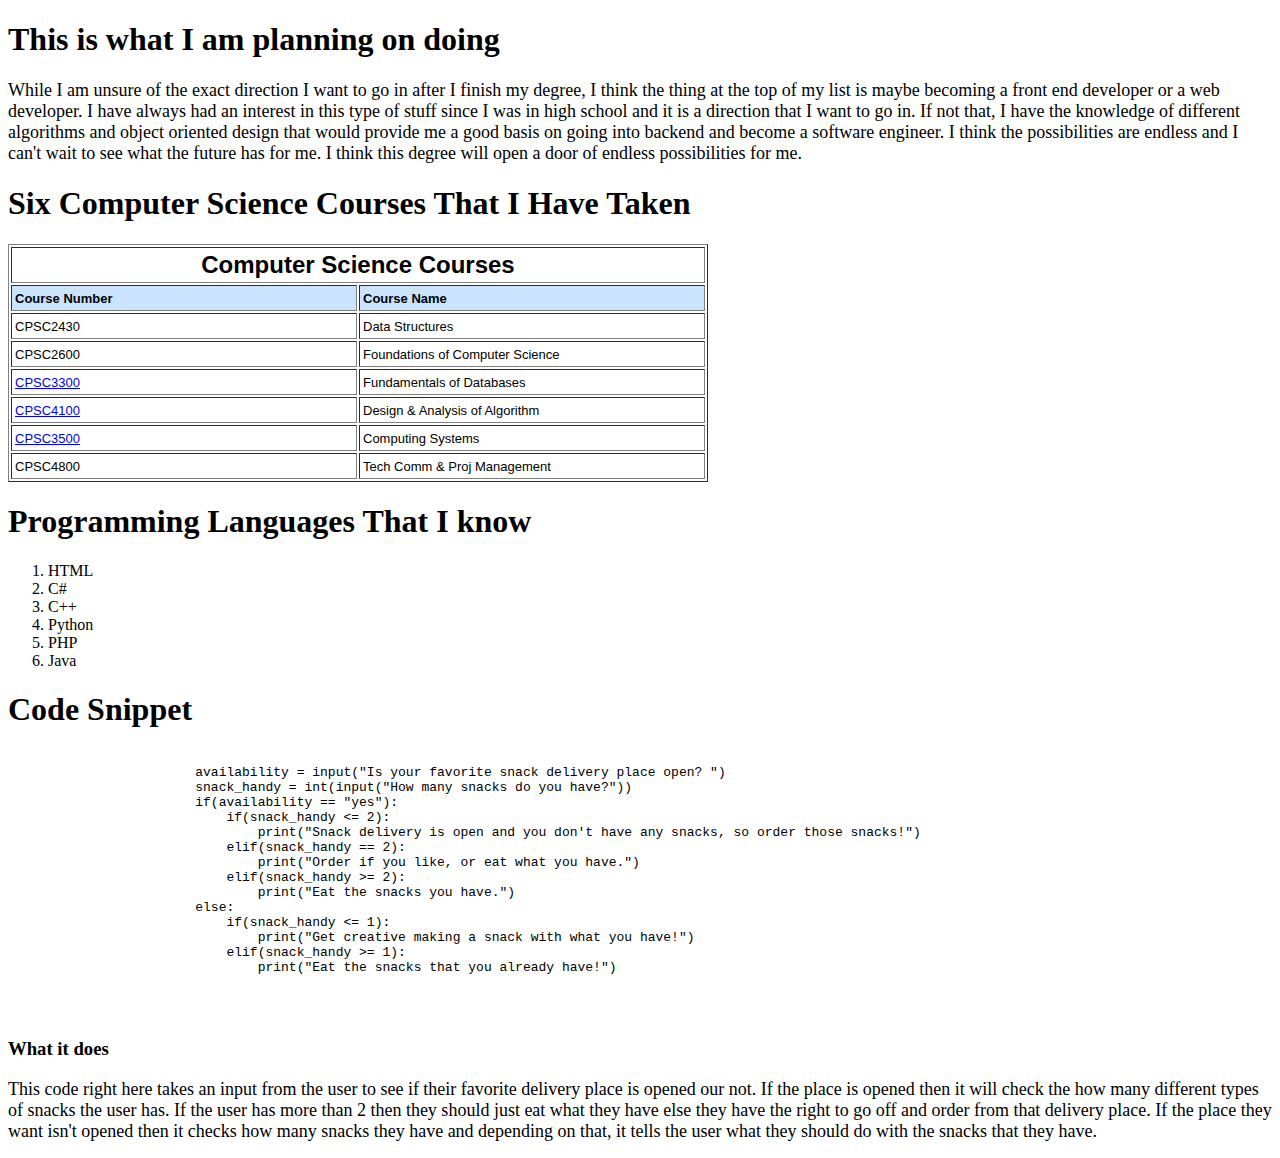
<file: hw1/index.html>
<!DOCTYPE html>
<html lang="en">
    <head>
        <meta charset="UTF-8">
        <title>
            Homepage
        </title>
        <link rel="icon" type="image/x-icon" href="/images/favicon.ico">
    </head>
    <body>
        <section>
            <h1>This is what I am planning on doing </h1>
            <p><font size = "4">While I am unsure of the exact direction I want to go in after I finish my degree, I think the thing at the top of my list is maybe
                becoming a front end developer or a web developer. I have always had an interest in this type of stuff since I was in high school and 
                it is a direction that I want to go in. If not that, I have the knowledge of different algorithms and object oriented design that would 
                provide me a good basis on going into backend and become a software engineer. I think the possibilities are endless and I can't wait to see
                what the future has for me. I think this degree will open a door of endless possibilities for me. </font>
            </p>
        </section>
        <section>
            <h1>Six Computer Science Courses That I Have Taken</h1>
            <table width="700" border="1" cellpadding="3">
                <tr>
                <td colspan="4" align="center" valign="top"><font face="Arial" color="black" size="5"><b>Computer Science Courses</b></td>
                <tr align="left" valign="top" bgcolor="#CAE4FF">
                <td width="175"><font size="2" face="Arial"><b>Course Number</b></font></td>
                <td width="175"><font size="2" face="Arial"><b>Course Name</b></font></td>
                </tr>
                <tr align="left" valign="top" bgcolor="white">
                <td><font size="2" face="Arial">CPSC2430</font></td>
                <td><font size="2" face="Arial">Data Structures</font></td>
                </tr>
                <tr align="left" valign="top" bgcolor="white">
                <td><font size="2" face="Arial">CPSC2600</font></td>
                <td><font size="2" face="Arial">Foundations of Computer Science</font></td>
                </tr>
                <tr align="left" valign="top" bgcolor="white">
                <td><font size="2" face="Arial"><a href="cpsc3300.html">CPSC3300</a></font></td>
                <td><font size="2" face="Arial">Fundamentals of Databases</font></td>
                </tr>
                <tr align="left" valign="top" bgcolor="white">
                <td><font size="2" face="Arial"><a href="cpsc4100.html">CPSC4100</a></font></td>
                <td><font size="2" face="Arial">Design & Analysis of Algorithm</font></td>
                </tr>
                <tr align="left" valign="top" bgcolor="white">
                <td><font size="2" face="Arial"><a href="cpsc3500.html">CPSC3500</a></font></td>
                <td><font size="2" face="Arial">Computing Systems</font></td>
                </tr>
                <tr align="left" valign="top" bgcolor="white">
                <td><font size="2" face="Arial">CPSC4800</font></td>
                <td><font size="2" face="Arial">Tech Comm & Proj Management</font></td>
                </tr>
                </table>
        </section>
        <section>
            <h1>Programming Languages That I know</h1>
            <ol>
                <li>HTML</li>
                <li>C#</li>
                <li>C++</li>
                <li>Python</li>
                <li>PHP</li>
                <li>Java</li>
            </ol>
        </section>
        <section>
            <h1>Code Snippet</h1>
            <div class="box">
                <pre>
                    <code>
                        availability = input("Is your favorite snack delivery place open? ")
                        snack_handy = int(input("How many snacks do you have?"))
                        if(availability == "yes"):
                            if(snack_handy <= 2):
                                print("Snack delivery is open and you don't have any snacks, so order those snacks!")
                            elif(snack_handy == 2):
                                print("Order if you like, or eat what you have.")
                            elif(snack_handy >= 2):
                                print("Eat the snacks you have.")
                        else:
                            if(snack_handy <= 1):
                                print("Get creative making a snack with what you have!")
                            elif(snack_handy >= 1):
                                print("Eat the snacks that you already have!")
                            
                    </code>
                </pre>
            </div>
            <h3>What it does</h3>
            <p><font size = "4">This code right here takes an input from the user to see if their favorite delivery place is opened our not. If the place is opened then it 
                will check the how many different types of snacks the user has. If the user has more than 2 then they should just eat what they have else they have the right to 
                go off and order from that delivery place. If the place they want isn't opened then it checks how many snacks they have and depending on that, it tells the user
                what they should do with the snacks that they have.</font>
            </p>
        </section>
    </body>
</html>
</file>
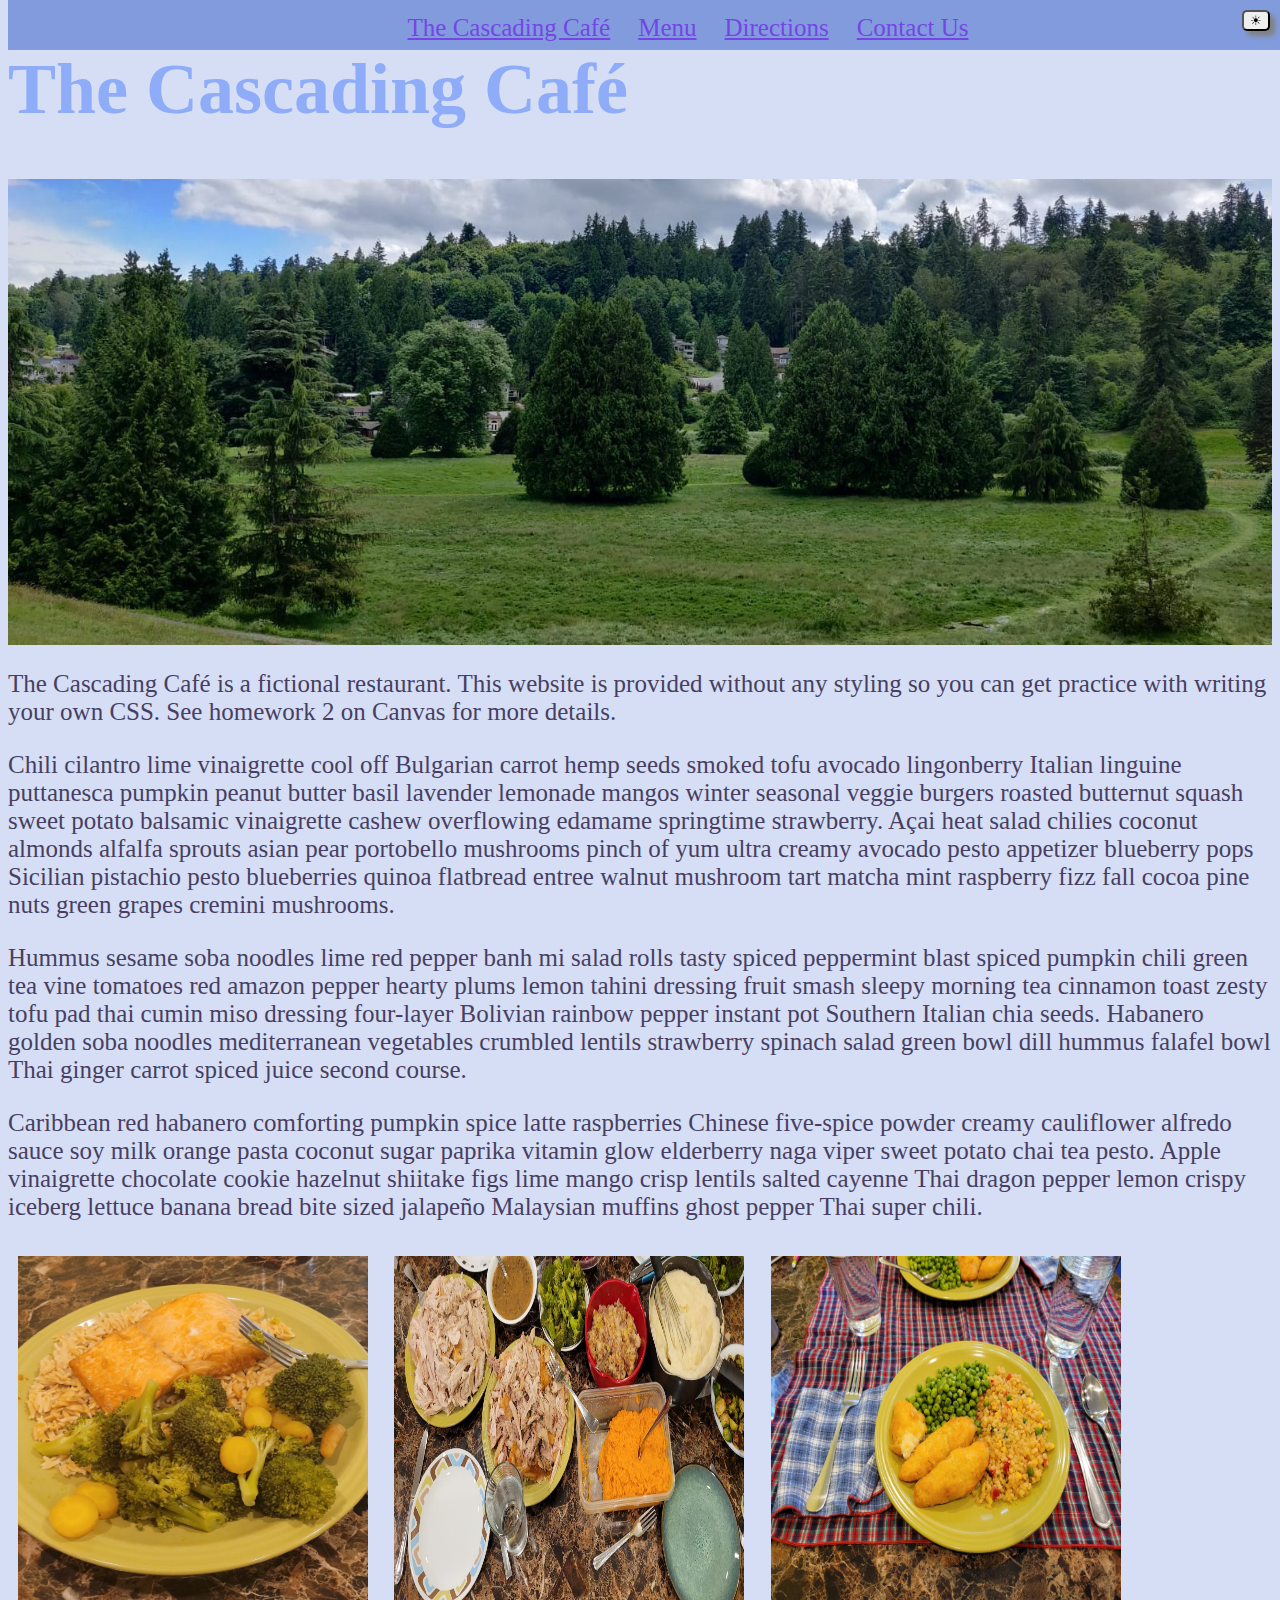
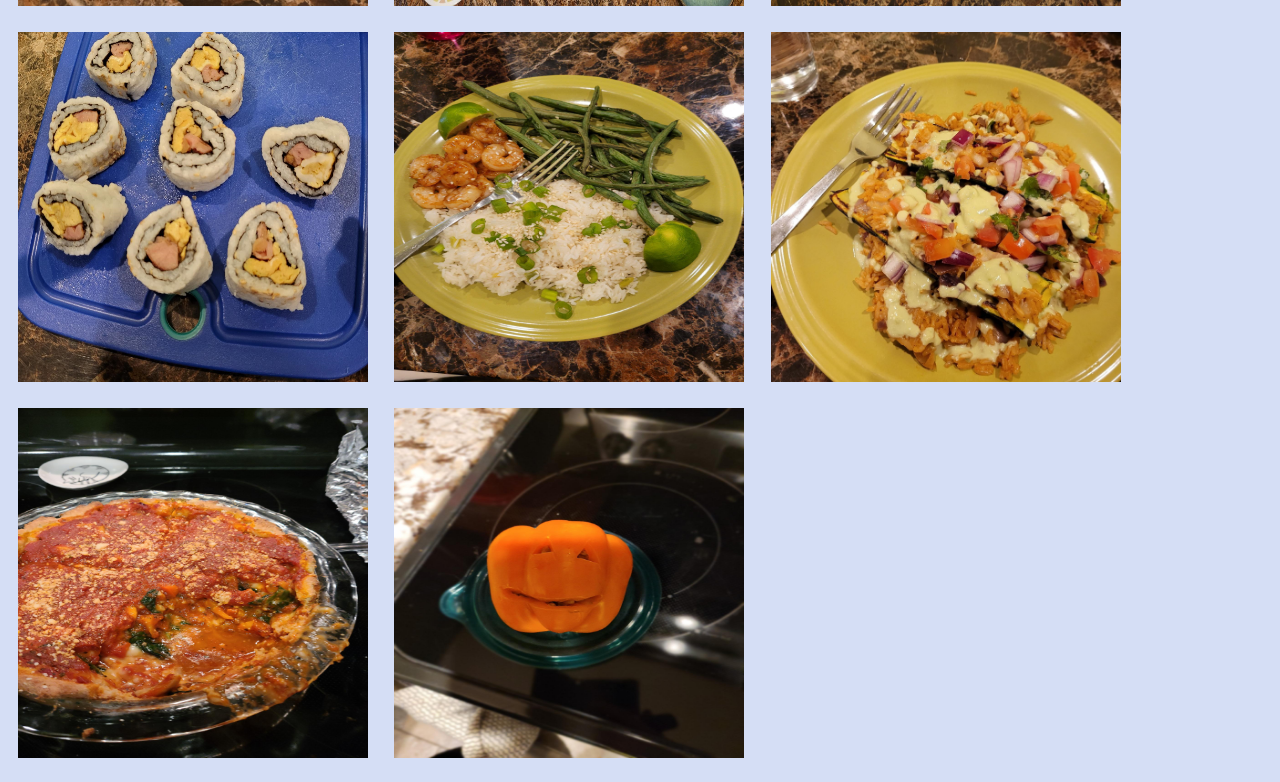
<file: hw2/index.html>
<!DOCTYPE html>
<html lang="en">
    <head>
        <link rel="stylesheet" href="style.css" />
    </head>
    <body>
        <header>
            <nav>
                <ul>
                    <li><a class="active" href="/">The Cascading Café</a></li>
                    <li><a href="/menu.html">Menu</a></li>
                    <li><a href="/directions.html">Directions</a></li>
                    <li><a href="mailto:tspinney@seattleu.edu">Contact Us</a></li>
                </ul>
            </nav>
            <button id="theme-toggle">☀</button>
        </header>
        <main id="homepage-content">
            <h1>The Cascading Café</h1>
            <img src="images/homepage banner.jpeg" />
            <section>
                <p>
                    The Cascading Café is a fictional restaurant. This website is provided without any
                    styling so you can get practice with writing your own CSS. See homework 2 on Canvas
                    for more details.
                </p>
                <p>
                    Chili cilantro lime vinaigrette cool off Bulgarian carrot hemp seeds smoked tofu avocado lingonberry Italian linguine puttanesca pumpkin peanut butter basil lavender lemonade mangos winter seasonal veggie burgers roasted butternut squash sweet potato balsamic vinaigrette cashew overflowing edamame springtime strawberry. Açai heat salad chilies coconut almonds alfalfa sprouts asian pear portobello mushrooms pinch of yum ultra creamy avocado pesto appetizer blueberry pops Sicilian pistachio pesto blueberries quinoa flatbread entree walnut mushroom tart matcha mint raspberry fizz fall cocoa pine nuts green grapes cremini mushrooms.
                </p>
                <p>
                    Hummus sesame soba noodles lime red pepper banh mi salad rolls tasty spiced peppermint blast spiced pumpkin chili green tea vine tomatoes red amazon pepper hearty plums lemon tahini dressing fruit smash sleepy morning tea cinnamon toast zesty tofu pad thai cumin miso dressing four-layer Bolivian rainbow pepper instant pot Southern Italian chia seeds. Habanero golden soba noodles mediterranean vegetables crumbled lentils strawberry spinach salad green bowl dill hummus falafel bowl Thai ginger carrot spiced juice second course.
                </p>
                <p>
                    Caribbean red habanero comforting pumpkin spice latte raspberries Chinese five-spice powder creamy cauliflower alfredo sauce soy milk orange pasta coconut sugar paprika vitamin glow elderberry naga viper sweet potato chai tea pesto. Apple vinaigrette chocolate cookie hazelnut shiitake figs lime mango crisp lentils salted cayenne Thai dragon pepper lemon crispy iceberg lettuce banana bread bite sized jalapeño Malaysian muffins ghost pepper Thai super chili.
                </p>
            </section>
            <section>
                <img src="images/food1.jpg" />
                <img src="images/food2.jpg" />
                <img src="images/food3.jpg" />
                <img src="images/food4.jpg" />
                <img src="images/food5.jpg" />
                <img src="images/food6.jpg" />
                <img src="images/food7.jpg" />
                <img src="images/food8.jpg" />
            </section>
        </main>
        <script src="modeToggle.js"></script>
    </body>
</html>
</file>
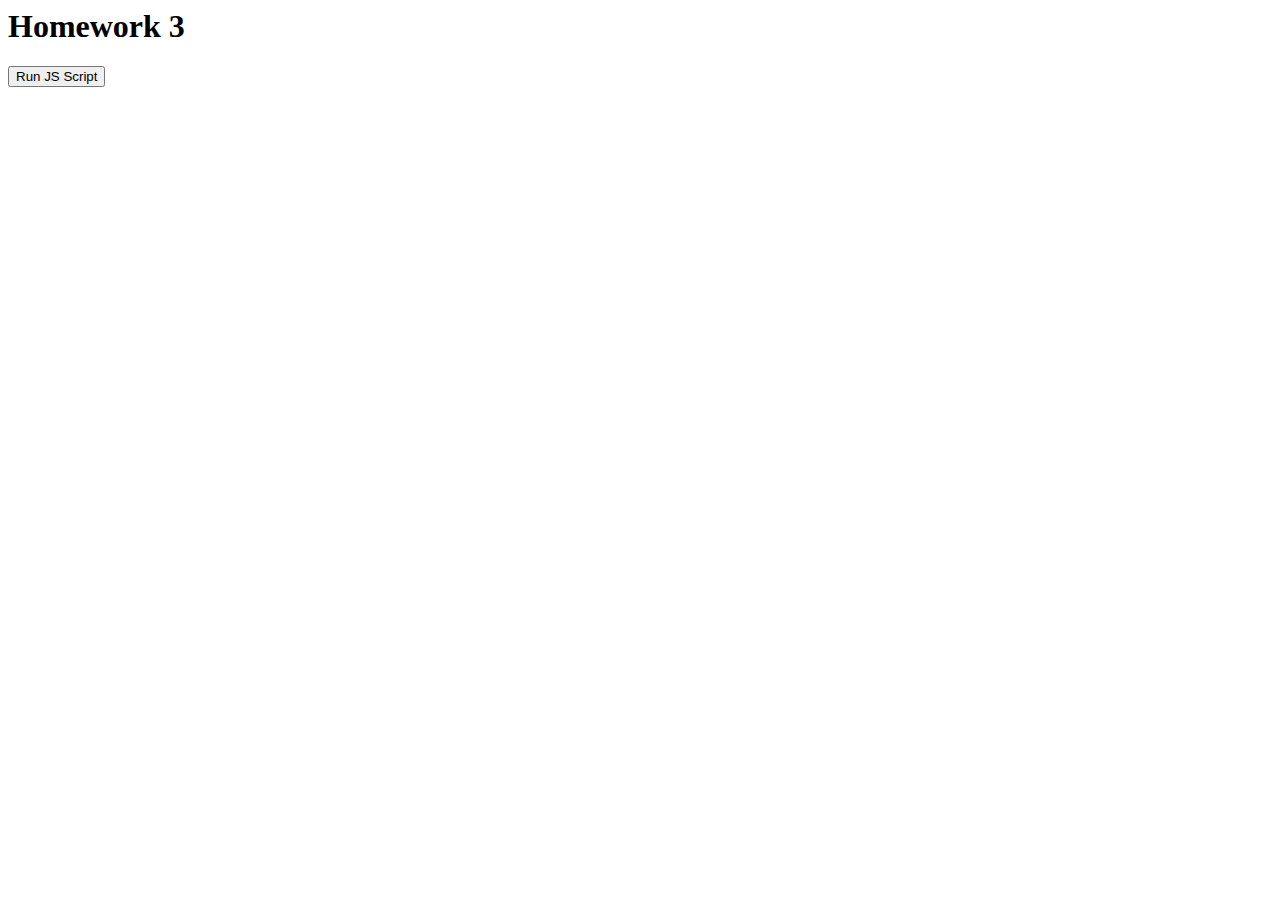
<file: hw3/static/index.html>
<html>
    <head>
        <title>CPSC4910 - HW3</title>
    </head>
    <body>
        <h1>Homework 3</h1>
    <section>
        <button type = 'button'>Run JS Script</button>
    </section>
    <script src="script.js"></script>
    </body>
</html>
</file>
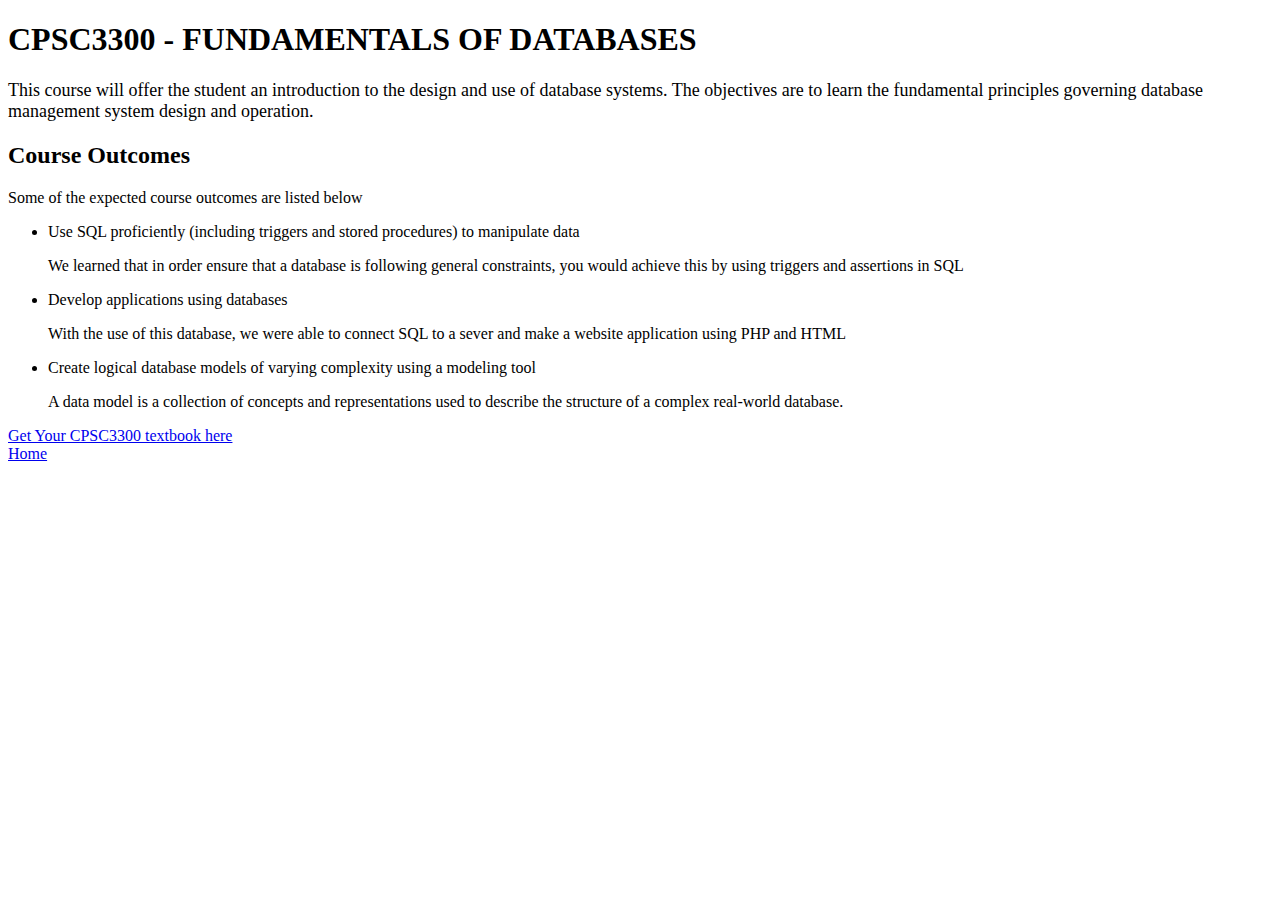
<file: hw1/cpsc3300.html>
<!DOCTYPE html>
<html lang="en">
    <head>
        <meta charset="UTF-8">
        <title>
            cpsc3300 - Fundamentals of Databases
        </title>
        <link rel="icon" type="image/x-icon" href="/images/favicon.ico">
    </head>
    <body>
        <h1>CPSC3300 - FUNDAMENTALS OF DATABASES</h1>
        <p><font size = "4">This course will offer the student an introduction to the design and use of database systems. The objectives are to learn the fundamental 
            principles governing database management system design and operation.</font></p>
        <article>
            <h2>Course Outcomes</h2>
            <p>Some of the expected course outcomes are listed below</p>
            <ul>
                <li>
                    Use SQL proficiently (including triggers and stored procedures) to manipulate data
                </li>
                <p>
                    We learned that in order ensure that a database is following general constraints, you would achieve this by using triggers and assertions in SQL
                </p>
            </ul>
            <ul>
                <li>
                    Develop applications using databases 
                </li>
                <p>
                    With the use of this database, we were able to connect SQL to a sever and make a website application using PHP and HTML
                </p>
            </ul>
            <ul>
                <li>
                    Create logical database models of varying complexity using a modeling tool
                </li>
                <p>
                    A data model is a collection of concepts and representations used to describe the structure of a complex real-world database.
                </p>
            </ul>
        </article>
        <article>
            <a href="https://www.bkstr.com/seattleucampusstore/course-materials-results?shopBy=course&divisionDisplayName=&departmentDisplayName=CPSC&courseDisplayName=3300&sectionDisplayName=02&programId=3771&termId=100077466" target="_blank"
            rel="nofollow noreferrence">Get Your CPSC3300 textbook here</a> 
        </article>
        <section>
            <a href="index.html">Home</a> 
        </section>
    </body>
</file>
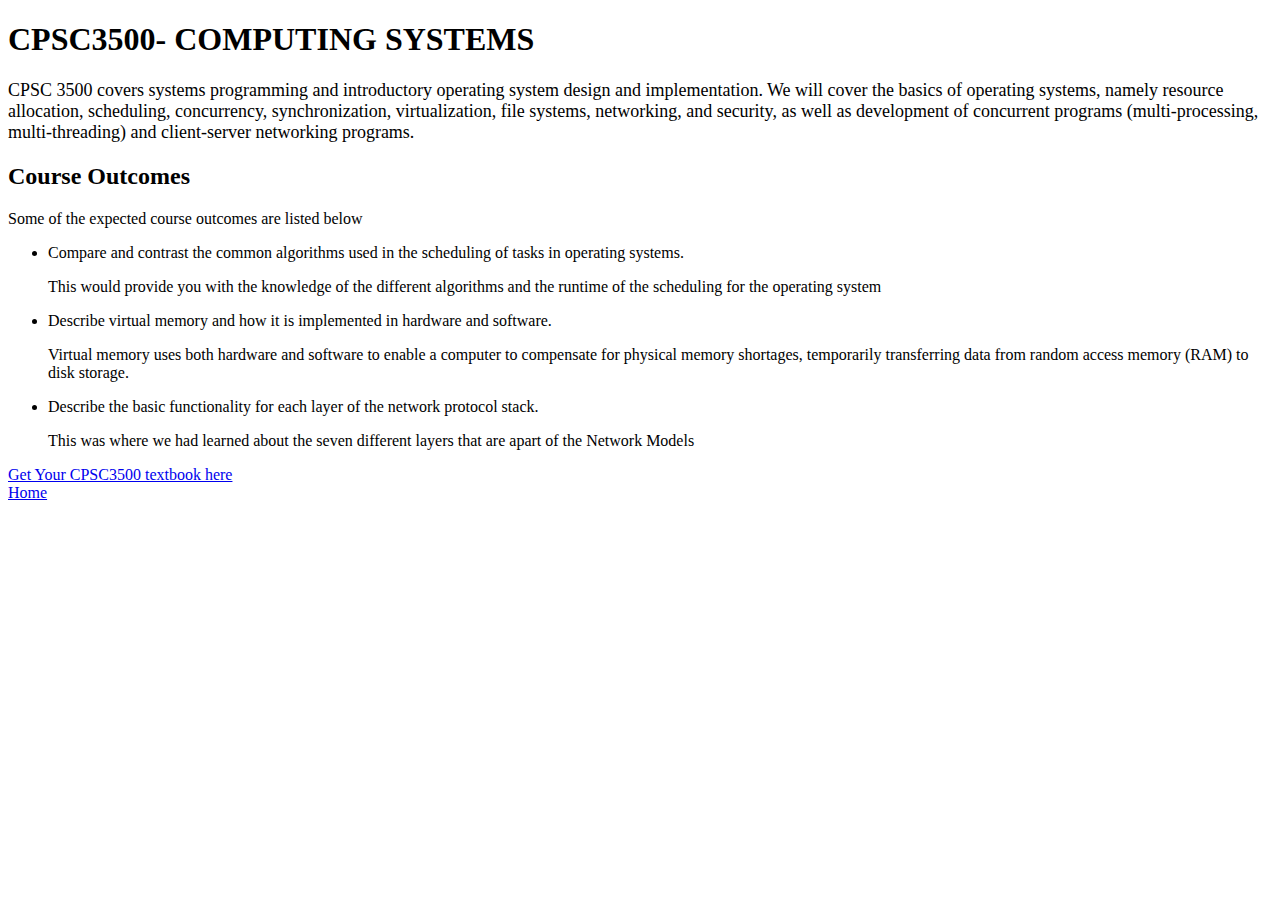
<file: hw1/cpsc3500.html>
<!DOCTYPE html>
<html lang="en">
    <head>
        <meta charset="UTF-8">
        <title>
            cpsc3500 - Computing Systems
        </title>
        <link rel="icon" type="image/x-icon" href="/images/favicon.ico">
    </head>
    <body>
        <h1>CPSC3500- COMPUTING SYSTEMS</h1>
        <p><font size = "4">CPSC 3500 covers systems programming and introductory operating system design and implementation. We will cover the basics of operating systems, namely resource allocation, scheduling, concurrency, synchronization, virtualization, file systems, 
            networking, and security, as well as development of concurrent programs (multi-processing, multi-threading) and client-server networking programs.</font></p>
        <article>
            <h2>Course Outcomes</h2>
            <p>Some of the expected course outcomes are listed below</p>
            <ul>
                <li>
                    Compare and contrast the common algorithms used in the scheduling of tasks in operating systems.
                </li>
                <p>
                    This would provide you with the knowledge of the different algorithms and the runtime of the scheduling for the operating system
                </p>
            </ul>
            <ul>
                <li>
                    Describe virtual memory and how it is implemented in hardware and software.
                </li>
                <p>
                    Virtual memory uses both hardware and software to enable a computer 
                    to compensate for physical memory shortages, temporarily transferring data from random access memory (RAM) to disk storage.
                </p>
            </ul>
            <ul>
                <li>
                    Describe the basic functionality for each layer of the network protocol stack.
                </li>
                <p>
                    This was where we had learned about the seven different layers that are apart of the Network Models
                </p>
            </ul>
        </article>
        <article>
            <a href=https://www.bkstr.com/seattleucampusstore/course-materials-results?shopBy=course&divisionDisplayName=&departmentDisplayName=CPSC&courseDisplayName=3500&sectionDisplayName=01&programId=3771&termId=100077466 target="_blank"
            rel="nofollow noreferrence">Get Your CPSC3500 textbook here</a> 
        </article>
        <section>
            <a href="index.html">Home</a> 
        </section>
    </body>
</file>
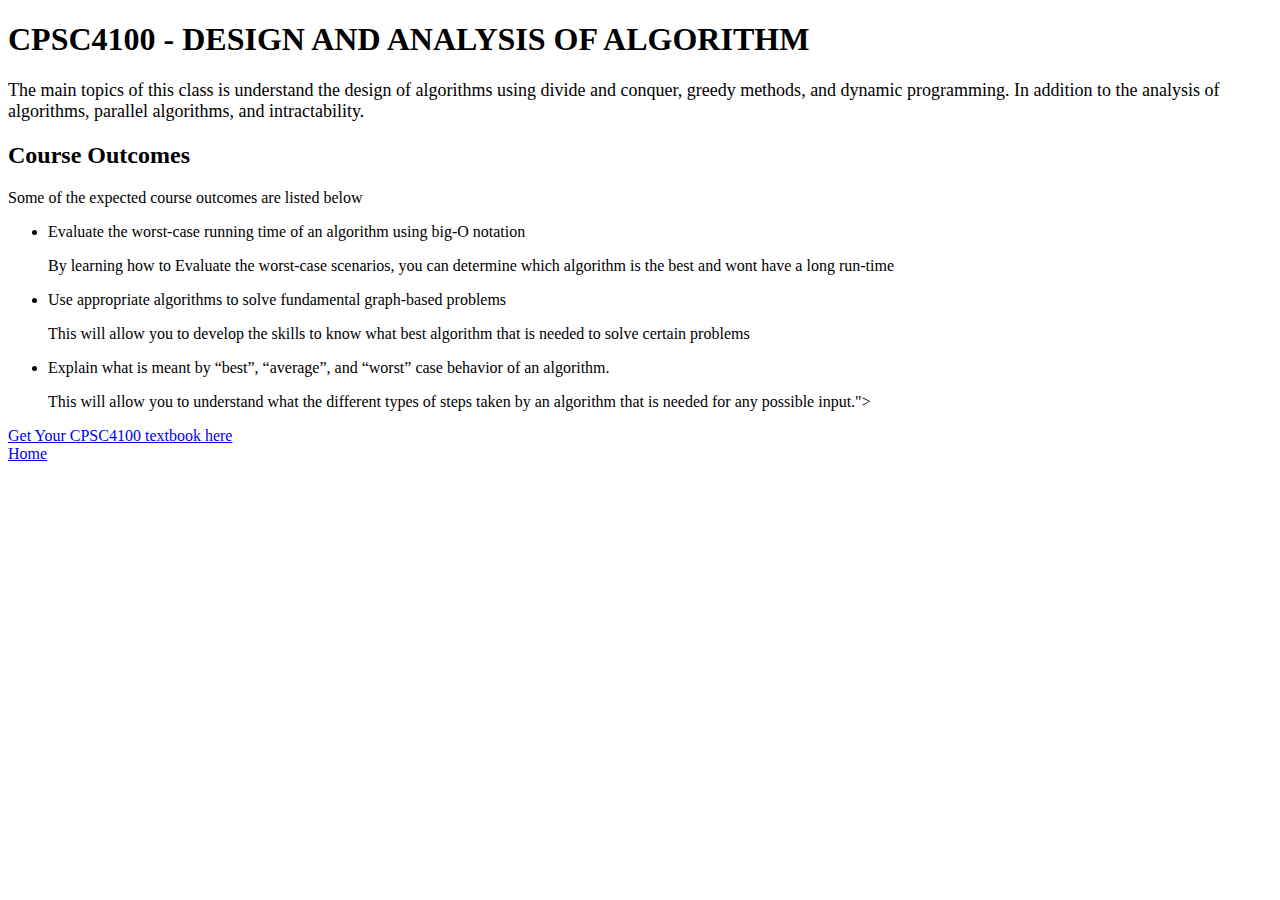
<file: hw1/cpsc4100.html>
<!DOCTYPE html>
<html lang="en">
    <head>
        <meta charset="UTF-8">
        <title>
            cpsc4100 - Design & Analysis of Algorithm
        </title>
        <link rel="icon" type="image/x-icon" href="/images/favicon.ico">
    </head>
    <body>
        <h1>CPSC4100 - DESIGN AND ANALYSIS OF ALGORITHM</h1>
        <p><font size = "4">The main topics of this class is understand the design of algorithms using divide and conquer, greedy methods, and dynamic programming. 
            In addition to the analysis of algorithms, parallel algorithms, and intractability. </font></p>
        <article>
            <h2>Course Outcomes</h2>
            <p>Some of the expected course outcomes are listed below</p>
            <ul>
                <li>
                    Evaluate the worst-case running time of an algorithm using big-O notation
                </li>
                <p>By learning how to Evaluate the worst-case scenarios, you can determine which algorithm is the best and wont have a long run-time</p>
            </ul>
            <ul>
                <li>
                    Use appropriate algorithms to solve fundamental graph-based problems 
                </li>
                <p>This will allow you to develop the skills to know what best algorithm that is needed to solve certain problems</p>
            </ul>
            <ul>
                <li>
                    Explain what is meant by “best”, “average”, and “worst” case behavior of an algorithm.
                </li>
                <p>This will allow you to understand what the different types of steps taken by an algorithm that is needed for any possible input."></p>
            </ul>
        </article>
        <article>
            <a href="https://www.bkstr.com/seattleucampusstore/course-materials-results?shopBy=course&divisionDisplayName=&departmentDisplayName=CPSC&courseDisplayName=4100&sectionDisplayName=01&programId=3771&termId=100077466" target="_blank"
            rel="nofollow noreferrence">Get Your CPSC4100 textbook here</a> 
        </article>
        <section>
            <a href="index.html">Home</a> 
        </section>
    </body>
</file>
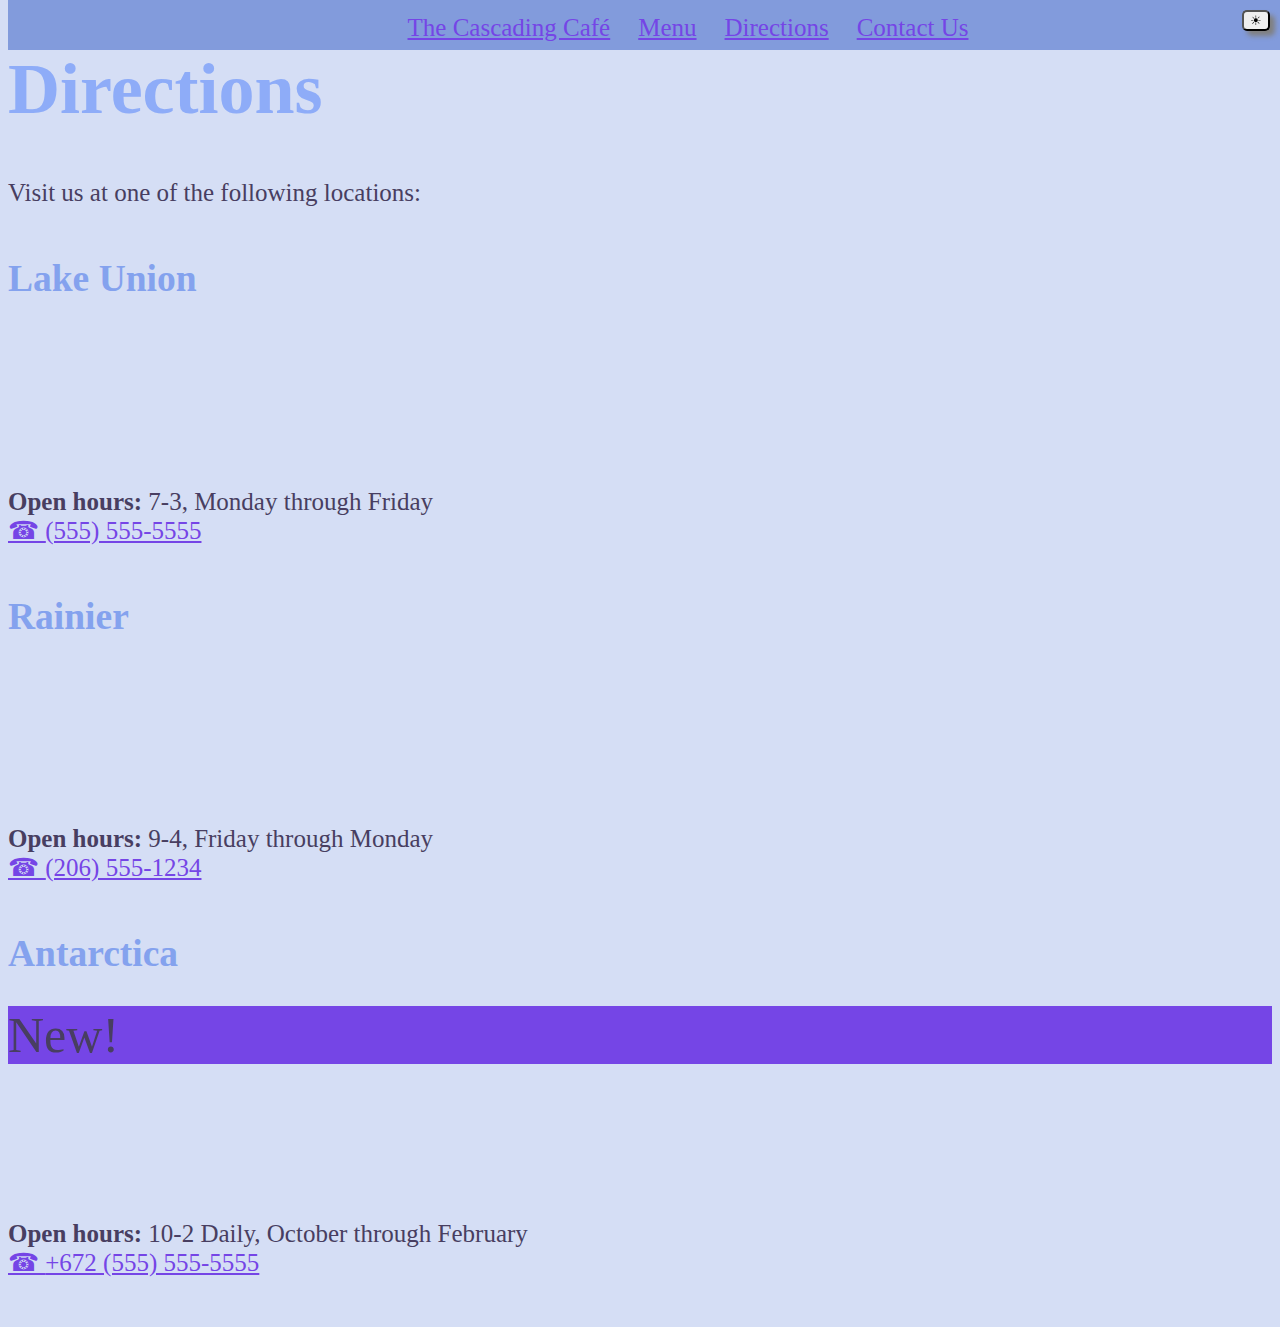
<file: hw2/directions.html>
<!DOCTYPE html>
<html lang="en">
    <head>
        <link rel="stylesheet" href="style.css" />
    </head>
    <body>
        <header>
            <nav>
                <ul>
                    <li><a href="/">The Cascading Café</a></li>
                    <li><a href="/menu.html">Menu</a></li>
                    <li class="active"><a href="/directions.html">Directions</a></li>
                    <li><a href="mailto:tspinney@seattleu.edu">Contact Us</a></li>
                </ul>
            </nav>
            <button id="theme-toggle">☀</button>
        </header>
        <main>
            <h1>Directions</h1>
            <p>Visit us at one of the following locations:</p>
            <article>
                <h2>Lake Union</h2>
                <iframe src="https://www.google.com/maps/embed?key=AIzaSyD5rdgQ5qyjxXWvzx_djsdbZlHKEfMilqk&pb=!1m18!1m12!1m3!1d2688.395201140085!2d-122.337402684089!3d47.63788659380898!2m3!1f0!2f0!3f0!3m2!1i1024!2i768!4f13.1!3m3!1m2!1s0x0%3A0x876c5723e833c9ea!2zNDfCsDM4JzE2LjQiTiAxMjLCsDIwJzA2LjgiVw!5e0!3m2!1sen!2sus!4v1649992673053!5m2!1sen!2sus" allowfullscreen="" loading="lazy" referrerpolicy="no-referrer-when-downgrade"></iframe>
                <div><span>Open hours:</span> <time>7-3, Monday through Friday</time></div>
                <div><address><a href="tel:+15555555555">(555) 555-5555</a></address></div>
            </article>
            <article>
                <h2>Rainier</h2>
                <iframe src="https://www.google.com/maps/embed?key=AIzaSyD5rdgQ5qyjxXWvzx_djsdbZlHKEfMilqk&pb=!1m18!1m12!1m3!1d2727.1726132115355!2d-121.77499168410712!3d46.87965264590285!2m3!1f0!2f0!3f0!3m2!1i1024!2i768!4f13.1!3m3!1m2!1s0x0%3A0x45b6f786edda1e60!2zNDbCsDUyJzQ2LjciTiAxMjHCsDQ2JzIyLjEiVw!5e0!3m2!1sen!2sus!4v1649992637600!5m2!1sen!2sus" allowfullscreen="" loading="lazy" referrerpolicy="no-referrer-when-downgrade"></iframe>
                <div><span>Open hours:</span> <time>9-4, Friday through Monday</time></div>
                <div><address><a href="tel:+2065551234">(206) 555-1234</a></address></div>
            </article>
            <article>
                <h2>Antarctica</h2>
                <div class="new">New!</div>
                <iframe src="https://www.google.com/maps/embed?key=AIzaSyD5rdgQ5qyjxXWvzx_djsdbZlHKEfMilqk&pb=!1m18!1m12!1m3!1d1553.3685789361627!2d-67.68271168316491!3d-67.08698689646228!2m3!1f0!2f0!3f0!3m2!1i1024!2i768!4f13.1!3m3!1m2!1s0x0%3A0xc34966e0c9c6feac!2zNjfCsDA1JzEzLjIiUyA2N8KwNDAnNDkuOSJX!5e0!3m2!1sen!2sus!4v1649992548885!5m2!1sen!2sus" allowfullscreen="" loading="lazy" referrerpolicy="no-referrer-when-downgrade"></iframe>
                <div><span>Open hours:</span> <time>10-2 Daily, October through February</time></div>
                <div><address><a href="tel:+6725555555">+672 (555) 555-5555</a></address></div>
            </article>
        </main>
        <script src="modeToggle.js"></script>
    </body>
</html>
</file>
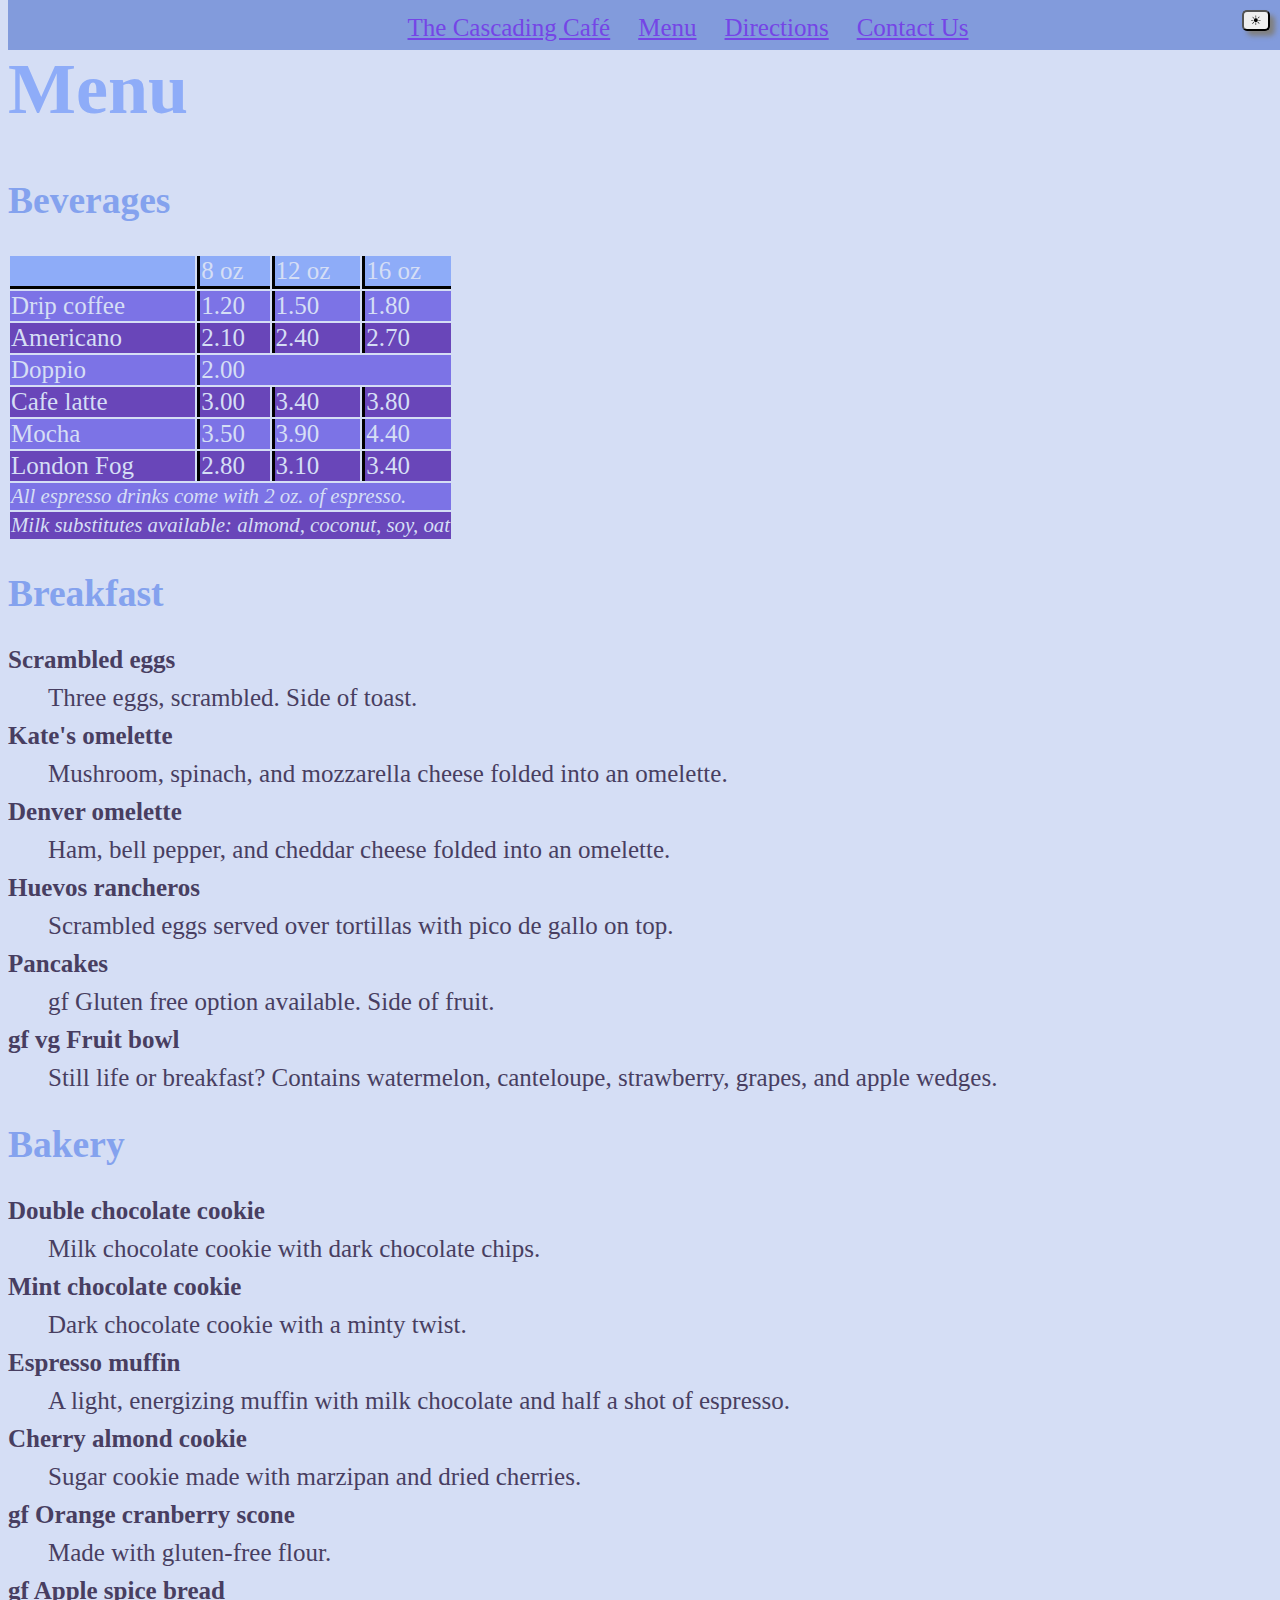
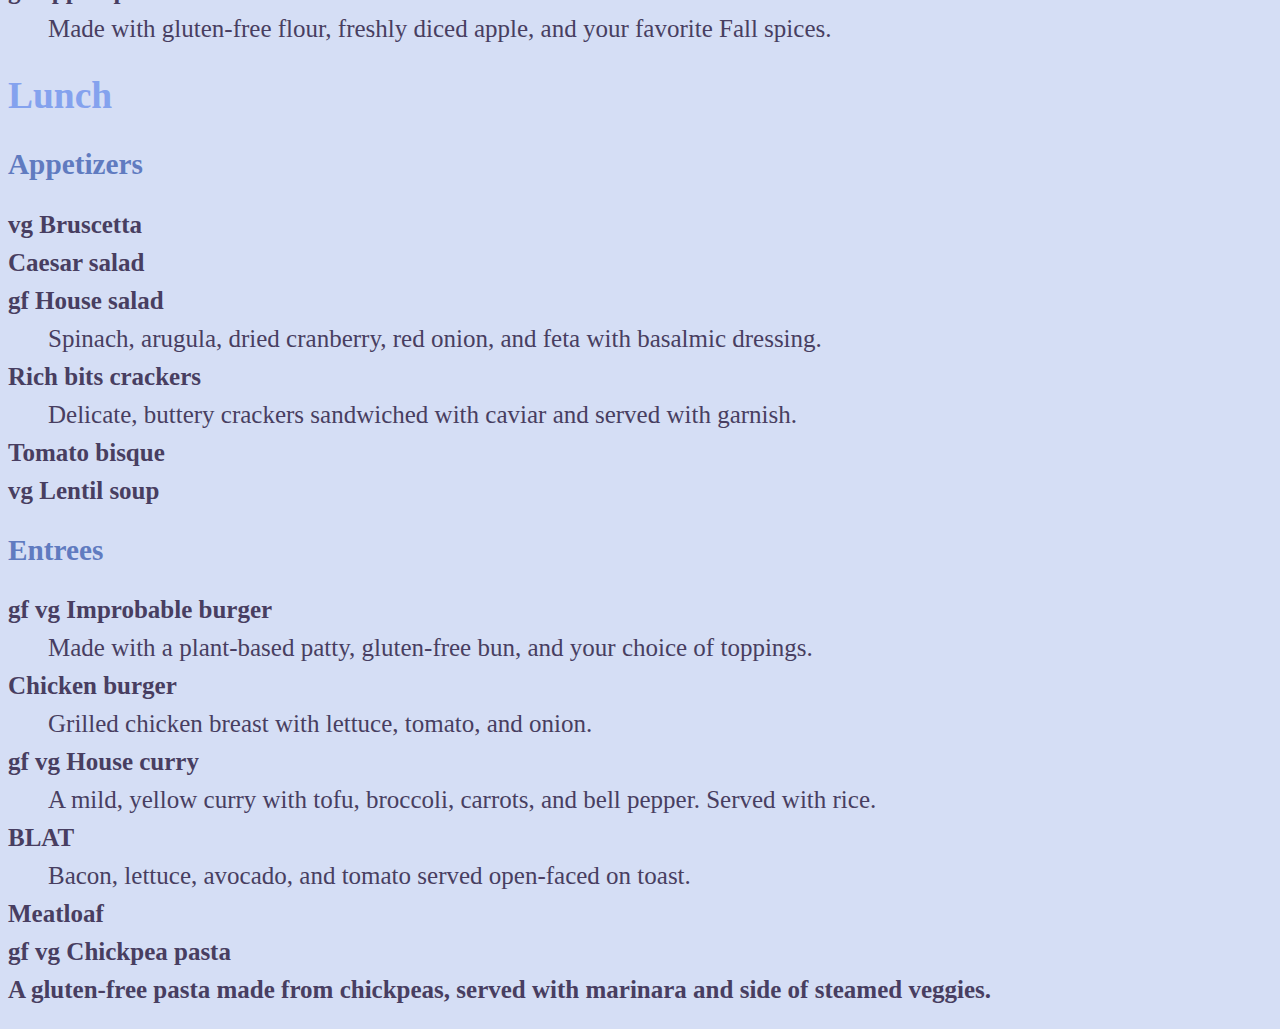
<file: hw2/menu.html>
<!DOCTYPE html>
<html lang="en">
    <head>
        <link rel="stylesheet" href="style.css" />
    </head>
    <body>
        <header>
            <nav>
                <ul>
                    <li><a href="/">The Cascading Café</a></li>
                    <li><a class="active" href="/menu.html">Menu</a></li>
                    <li><a href="/directions.html">Directions</a></li>
                    <li><a href="mailto:tspinney@seattleu.edu">Contact Us</a></li>
                </ul>
            </nav>
            <button id="theme-toggle">☀</button>
        </header>
        <main>
            <h1>Menu</h1>
            <section>
                <h2>Beverages</h2>
                <table>
                    <thead>
                        <tr>
                            <td></td>
                            <td>8 oz</td>
                            <td>12 oz</td>
                            <td>16 oz</td>
                        </tr>
                    </thead>
                    <tbody>
                        <tr>
                            <td>Drip coffee</td>
                            <td>1.20</td>
                            <td>1.50</td>
                            <td>1.80</td>
                        </tr>
                        <tr>
                            <td>Americano</td>
                            <td>2.10</td>
                            <td>2.40</td>
                            <td>2.70</td>
                        </tr>
                        <tr>
                            <td>Doppio</td>
                            <td colspan="3">2.00</td>
                        </tr>
                        <tr>
                            <td>Cafe latte</td>
                            <td>3.00</td>
                            <td>3.40</td>
                            <td>3.80</td>
                        </tr>
                        <tr>
                            <td>Mocha</td>
                            <td>3.50</td>
                            <td>3.90</td>
                            <td>4.40</td>
                        </tr>
                        <tr>
                            <td>London Fog</td>
                            <td>2.80</td>
                            <td>3.10</td>
                            <td>3.40</td>
                        </tr>
                    </tbody>
                    <tfoot>
                        <tr>
                            <td colspan="4">All espresso drinks come with 2 oz. of espresso.</td>
                        </tr>
                        <tr>
                            <td colspan="4">Milk substitutes available: almond, coconut, soy, oat</td>
                        </tr>
                    </tfoot>
                </table>
            </section>
            <section>
                <h2>Breakfast</h2>
                <dl>
                    <dt>Scrambled eggs</dt>
                    <dd>Three eggs, scrambled. Side of toast.</dd>
                    <dt>Kate's omelette</dt>
                    <dd>Mushroom, spinach, and mozzarella cheese folded into an omelette.</dd>
                    <dt>Denver omelette</dt>
                    <dd>Ham, bell pepper, and cheddar cheese folded into an omelette.</dd>
                    <dt>Huevos rancheros</dt>
                    <dd>Scrambled eggs served over tortillas with pico de gallo on top.</dd>
                    <dt>Pancakes</dt>
                    <dd class="gf">Gluten free option available. Side of fruit.</dd>
                    <dt class="gf vg">Fruit bowl</dt>
                    <dd>Still life or breakfast? Contains watermelon, canteloupe,
                        strawberry, grapes, and apple wedges.
                    </dd>
                </dl>
            </section>
            <section>
                <h2>Bakery</h2>
                <dl>
                    <dt>Double chocolate cookie</dt>
                    <dd>Milk chocolate cookie with dark chocolate chips.</dd>
                    <dt>Mint chocolate cookie</dt>
                    <dd>Dark chocolate cookie with a minty twist.</dd>
                    <dt>Espresso muffin</dt>
                    <dd>A light, energizing muffin with milk chocolate and half a shot of espresso.</dd>
                    <dt>Cherry almond cookie</dt>
                    <dd>Sugar cookie made with marzipan and dried cherries.</dd>
                    <dt class="gf">Orange cranberry scone</dt>
                    <dd>Made with gluten-free flour.</dd>
                    <dt class="gf">Apple spice bread</dt>
                    <dd>Made with gluten-free flour, freshly diced apple, and your favorite Fall spices.</dd>
                </dl>
            </section>
            <section>
                <h2>Lunch</h2>
                <section>
                    <h3>Appetizers</h3>
                    <dl>
                        <dt class="vg">Bruscetta</dt>
                        <dt>Caesar salad</dt>
                        <dt class="gf">House salad</dt>
                        <dd>Spinach, arugula, dried cranberry, red onion, and feta with basalmic dressing.</dd>
                        <dt>Rich bits crackers</dt>
                        <dd>Delicate, buttery crackers sandwiched with caviar and served with garnish.</dd>
                        <dt>Tomato bisque</dt>
                        <dt class="vg">Lentil soup</dt>
                    </dl>
                </section>
                <section>
                    <h3>Entrees</h3>
                    <dl>
                        <dt class="vg gf">Improbable burger</dt>
                        <dd>Made with a plant-based patty, gluten-free bun, and your choice of toppings.</dd>
                        <dt>Chicken burger</dt>
                        <dd>Grilled chicken breast with lettuce, tomato, and onion.</dd>
                        <dt class="vg gf">House curry</dt>
                        <dd>A mild, yellow curry with tofu, broccoli, carrots, and bell pepper. Served with rice.</dd>
                        <dt>BLAT</dt>
                        <dd>Bacon, lettuce, avocado, and tomato served open-faced on toast.</dd>
                        <dt>Meatloaf</dt>
                        <dt class="gf vg">Chickpea pasta</dt>
                        <dt>A gluten-free pasta made from chickpeas, served with marinara and side of steamed veggies.</dt>
                    </dl>
                </section>
            </section>
        </main>
        <script src="modeToggle.js"></script>
    </body>
</html>
</file>
<file: hw2/style.css>
/*Sarah Nguyen
    hw2.css
  */

    :root {
      --primary-color: #8eacf8;
      --secondary-color: #7545e6;
      --background-color:  #d5def5;
      --font-color: #483e61;
      --dark-mode-primary-color:rgba(148, 119, 255, 0.64);
      --dark-mode-secondary-color:#a1b8f3; 
      --dark-bg-color: #2a2438;
      --dark-font: #e9cbfa;
    } 
  
  body {
    background-color: #d5def5;
    color: #483e61;
    font-size: 25px;
  }


  body.dark-mode {
    background-color: var(--dark-bg-color);
    color: var(--dark-font);
    font-size: 25px;
  }

  .dark-mode nav {background-color:rgb(85, 61, 171)}
  .dark-mode a:visited {color: var(--dark-mode-primary-color);}
  .dark-mode a:hover {color: #a1b8f3;}

  .dark-mode h1{
    font-size: 72px;
    text-align: center;
    color: var(--dark-mode-primary-color);
  }

  .dark-mode h2{
    color: rgb(164, 140, 249);
  }

  .dark-mode h3{
    color:  rgb(176, 156, 249);
  }

  /*nav bar styling*/
  nav {
    position:fixed;
    top:0;
    background-color:#829bdc;
    height: 50px;
    padding-left: 20px;
    padding-right: 20px;
    width: 100%;
}

  nav ul{
    list-style: none;
    margin: 0;
    /*padding: 10px;*/
    box-sizing: border-box;
  }
  
  nav > ul{
    display: flex;
    justify-content: center;
    height: fit-content;
  }

  nav > ul > li{
    display: inline-block;
  }

  li > a {
    float: inline-end;
    color: var(--secondary-color);
    text-align: center;
    padding: 14px;
    width: 23;
  }

  a, a:visited { color: var(--secondary-color); } 
  a:hover { color: var(--primary-color); } 

  h1{
    font-size: 72px;
    color: var(--primary-color);
  }

  h2{
    color:  #84a2ee;
  }

  h3{
    color:  #607bc0;
  }

  h1, h2, h3{
    font-family: serif;
  }


  #theme-toggle {
    border-radius: 5px;
    position: fixed;
    top:10px;
    right:10px;
    box-shadow: 5px 5px 5px gray;
  }

  #theme-toggle:active {
      top:8px;
      right:8px; 
      box-shadow: none;
  }
  

  /*banner stuff*/
  h1 + img {
    display: block;
    height: 100%;
    width: 100%;
    margin-left: 0;
    margin-right: 0;
    padding: 0;
  }

  /*img styling stuff*/
  @media screen and (max-width:600) {
    body > #homepage-content main > section:nth-child(4){
      display: grid;
      grid-template-columns: repeat(1, 1fr);
      gap: 5px;
      grid-auto-flow: minmax(100px, auto);
    }
  }

  @media screen and (min-width: 601px) and (max-width: 1200px) {
    body > #homepage-content main > section:nth-child(4){
        display: grid; 
        grid-template-columns: repeat(2, 1fr);
        gap: 10px;
        grid-auto-rows: minmax(100px, auto);
    }
  }

  @media screen and (min-width: 1201px) {
    body > #homepage-content main > section:nth-child(4) {
        display: grid; 
        grid-template-columns: repeat(3, 1fr);
        gap: 20px;
        grid-auto-rows: minmax(100px, auto);
    }
  }

  section img{
    margin: 10px;
    width: 350px;
    height: 350px;
  }

  /*this is for the table for the beverages on the menu*/

  table thead tr td{
    border-bottom: 3px solid black;
    background-color: var(--primary-color);
  }

  tr:nth-child(even){
      background-color:#6946b9;
      color:#d5def5;
  }

  tr:nth-child(odd){
    background-color:#7c73e6;
    color:#d5def5;
  }

  h2{
    font-weight: bold;
  }

  table td + td {
    border-left: 3px solid black;
  }


  tfoot
  {
    font-weight: none;
    font-size: smaller;
    font-style: italic;
  }
  /*this is for the breakfast, lunch, and bakery*/
  dt{
    font-weight: bold;
    margin: 10px 0;
  }
 
  .gf::before
  {
    content: "gf ";
  }

  .vg::before
  {
    content: "vg ";
  }

  .gf.vg::before
  {
    content:"gf vg ";
  }

  /*this is for the directions page*/
  iframe{
    border: none;
    min-width: 450px;
  }

  article{
    margin-top: 50px;
    margin-bottom: 50px;
  }

  span{
    font-weight: bold;
  }

  a[href^=tel]{
    font-style: normal;
  }

  a[href^=tel]::before{
    content: "☎ ";
  }

  .new
  {
    font-size: 2em;
    background-color: var(--secondary-color);
  }
</file>
